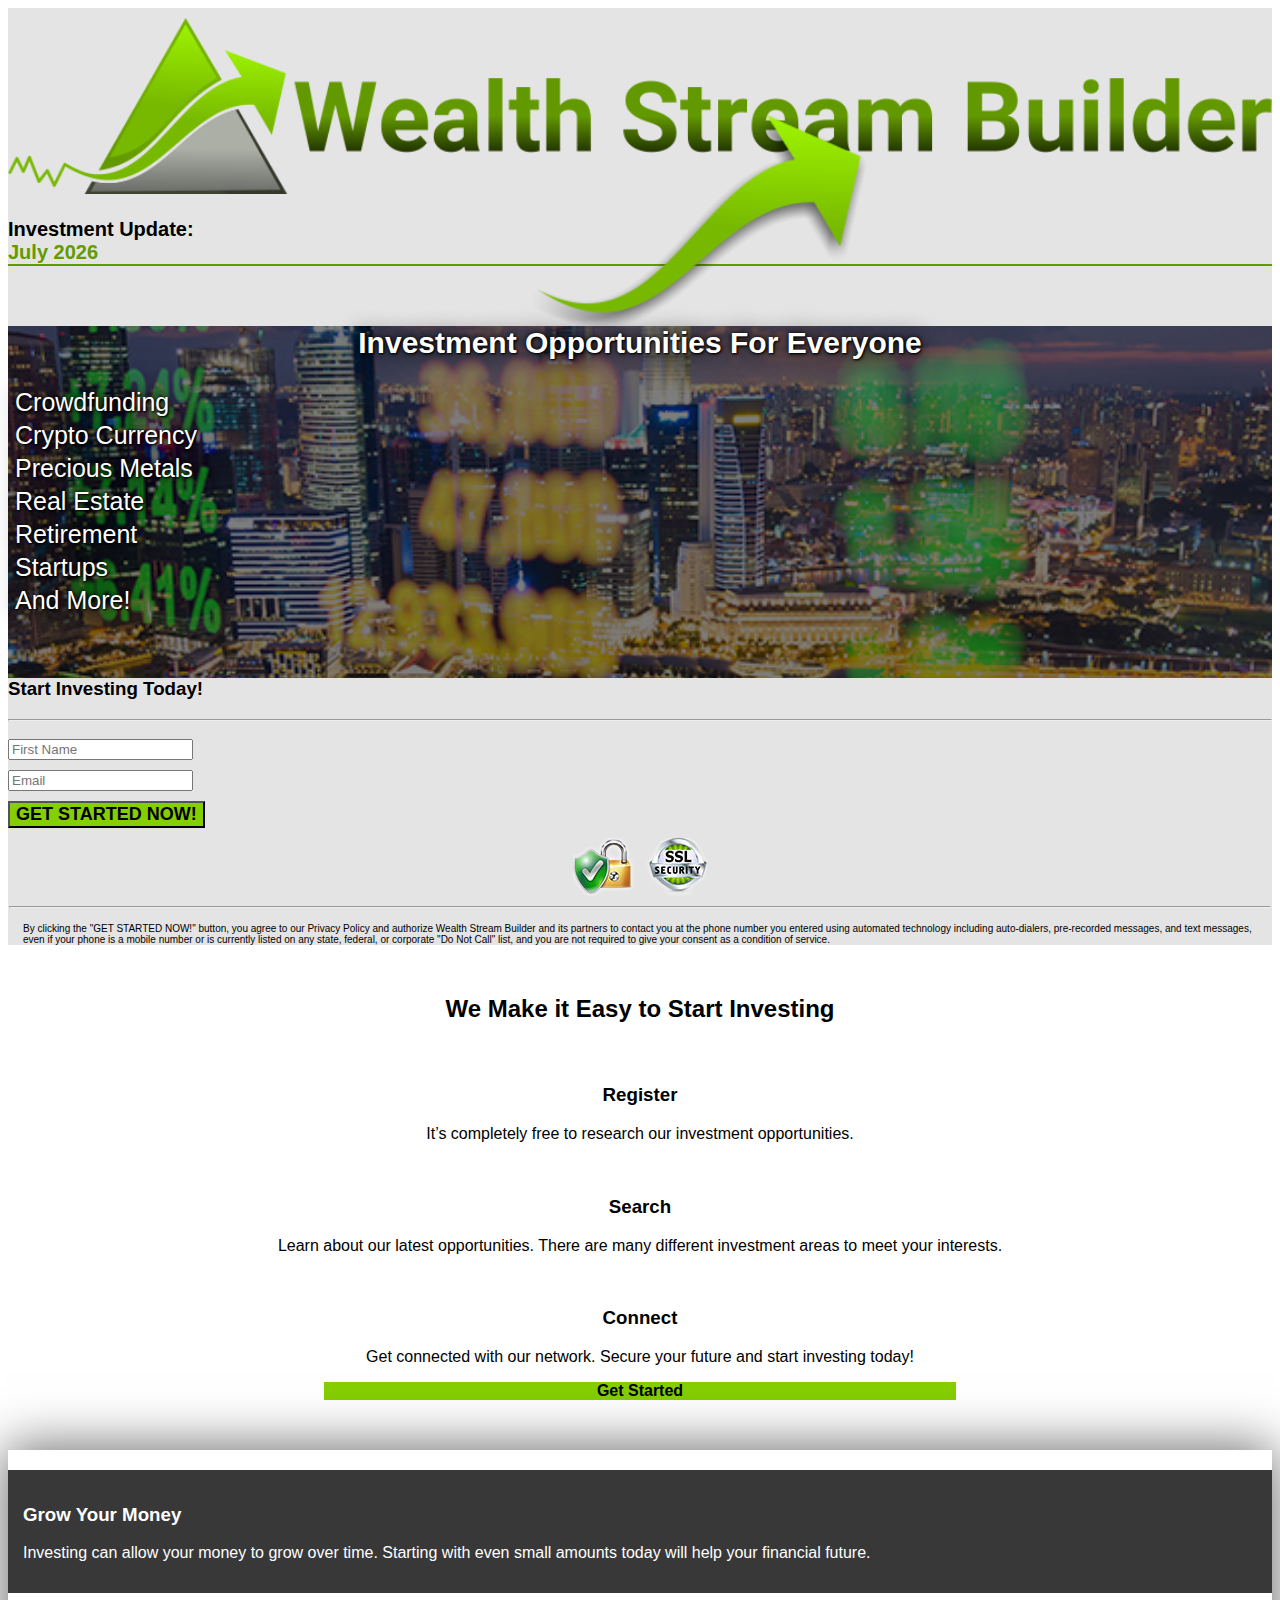
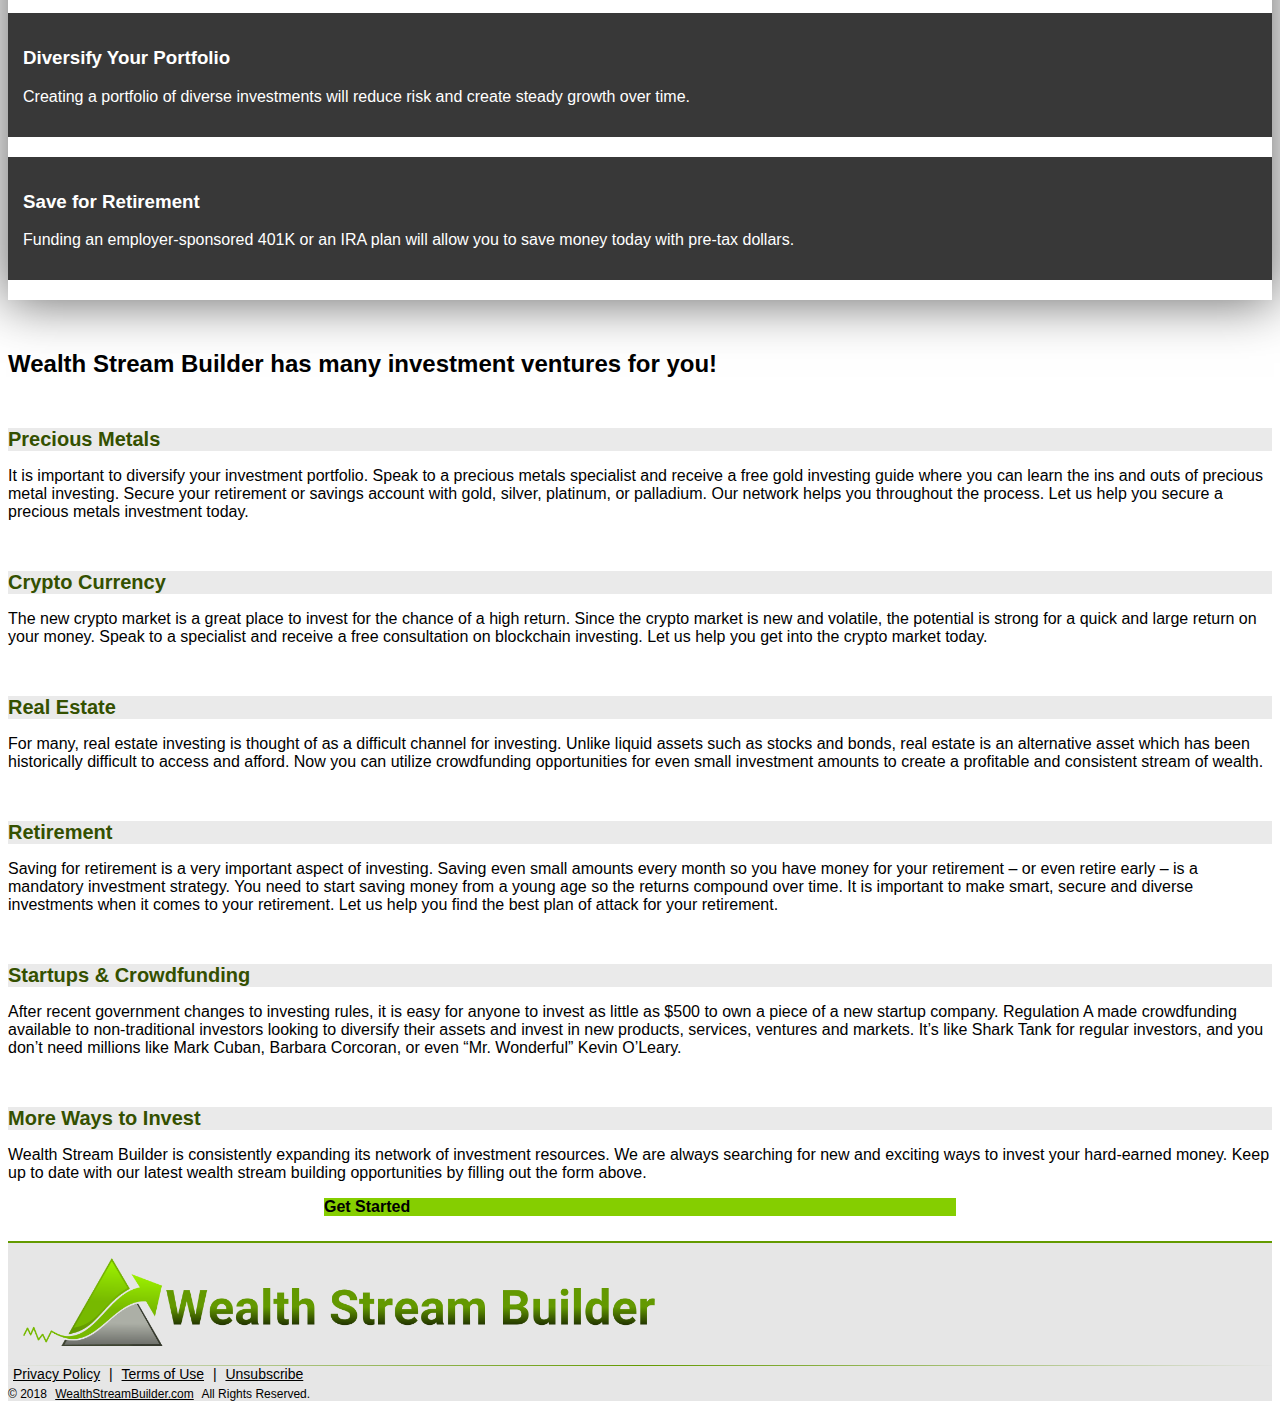
<file: index.html>
<!DOCTYPE html>
<html lang="en">
<head>
    <meta charset="UTF-8">
    <meta name="viewport" content="width=device-width, initial-scale=1.0">
    <meta http-equiv="X-UA-Compatible" content="ie=edge">
    <title>Home - Wealth Stream Builder</title>
    <!-- Bootstrap CSS -->
    <link rel="stylesheet" href="https://stackpath.bootstrapcdn.com/bootstrap/4.1.1/css/bootstrap.min.css" integrity="sha384-WskhaSGFgHYWDcbwN70/dfYBj47jz9qbsMId/iRN3ewGhXQFZCSftd1LZCfmhktB"
        crossorigin="anonymous">
    
    <!-- Font Awesome -->
    <link rel="stylesheet" href="https://use.fontawesome.com/releases/v5.1.1/css/all.css" integrity="sha384-O8whS3fhG2OnA5Kas0Y9l3cfpmYjapjI0E4theH4iuMD+pLhbf6JI0jIMfYcK3yZ"
        crossorigin="anonymous">
    
    <!-- Google fonts -->
    <link href="https://fonts.googleapis.com/css?family=Josefin+Sans|Poppins|Source+Sans+Pro" rel="stylesheet">
    <!-- font-family: 'Source Sans Pro', sans-serif; font-family: 'Poppins', sans-serif; font-family: 'Josefin Sans', sans-serif; -->

    <link href="css/animate.min.css" rel="stylesheet">
    <!-- Custom CSS -->
    <link href="css/style.css" rel="stylesheet">
    <!-- favicon -->
    <link rel="icon" href="imgs/favicon.png" type="image/ico" sizes="16x16">
</head>
<body>
    <header style="background: #e4e4e4;"> 
        <div class="container">
            <div class="row">
                <div class="col-md-6">
                    <img src="imgs/logo-long.png"  id="logo-img" alt="Wealth Stream Builder">
                </div>
                <div class="col-md-6 text-right" id="right-txt">
                    Investment Update:<br><span id="dateTop"></span> 
                </div>
            </div>
        </div>
        <div>
        </div>
    <div class="line"></div>
    <div class="view">
        <div class="container">
            <div class="row">
                <!-- left side of hero img  -->
                <div class="col-lg-8 tableStyle bottomMobile">
                    <h2 id="leftTopTxt">Investment Opportunities For Everyone</h2>
                    <div class="col-lg-8 col-md-7 m-auto" id="saveOn">
                        <!-- <h2>Investments in: </h2> -->
                        <table  id="list-left">
                            <tr>
                                <th>
                                    <i class="fas fa-check-circle fa-fw"></i>
                                </th>
                                <td>Crowdfunding</td>
                            </tr>
                            <tr>
                                <th>
                                    <i class="fas fa-check-circle fa-fw"></i>
                                </th>
                                <td>Crypto Currency</td>
                            </tr>
                            <tr>
                                <th>
                                    <i class="fas fa-check-circle fa-fw"></i>
                                </th>
                                <td>Precious Metals</td>
                            </tr>
                            <tr>
                                <th>
                                    <i class="fas fa-check-circle fa-fw"></i>
                                </th>
                                <td>Real Estate</td>
                            </tr>
                            <tr>
                                <th>
                                    <i class="fas fa-check-circle fa-fw"></i>
                                </th>
                                <td>Retirement</td>
                            </tr>
                            <tr>
                                <th>
                                    <i class="fas fa-check-circle fa-fw"></i>
                                </th>
                                <td>Startups</td>
                            </tr>
                            <tr>
                                <th>
                                    <i class="fas fa-check-circle fa-fw"></i>
                                </th>
                                <td>And More!</td>
                            </tr>


                        </table>
                        <div id ="arrowDiv">
                            <img class="animated bounceIn" src="imgs/arrow.png" id="arrowImg" >
                        </div>
                    </div>
                </div>
                
                <div class="col-lg-4 formContainer topMobile">
                    <!-- Right side of hero Img - Form -->
                    <!--Form-->
                    <form class="card" id="form" data-toggle="validator" action="submit.html">
                        <!-- onSubmit="if(!confirm('Thanks for contacting us! We will be in touch with you shortly.')){return false;}" -->
                        <div class="card-body">
                            <!--Header of form-->
                            <div class="text-center">
                                <h3 class="white-text">Start Investing Today!</h3>
                                <hr class="hr-light">
                            </div>
                            <!--Body of form-->
                            <div class="row">
                    
                                <!-- First name form field-->
                                <div class="md-form col-12">
                                    <input type="text" id="fName-form" class="white-text form-control form-parts" placeholder="First Name" required="required">
                                </div>
                    
                                <!-- Email form field-->
                                <div class="md-form col-12">
                                    <input type="email" id="email-form" class="white-text form-control form-parts" placeholder="Email" data-error="Bruh, that email address is invalid"
                                        required="required">
                                </div>
                    
                                <div class="text-center col-12">
                                    <button class="btn btn-block form-parts formBtn animated bounceIn" id="submitBtn" type="submit">GET STARTED NOW!</button>
                                    <div id="messages_content"></div>
                                </div>
                                <div class="md-form">
                                    <img src="imgs/secure.png" alt="secure" id="secureImg">
                                    <hr class="hr-light" style="margin:1px">
                                    <p id="disclaim">
                                        By clicking the "GET STARTED NOW!" button, you agree to our Privacy Policy and authorize Wealth Stream Builder and its partners
                                        to contact you at the phone number you entered using automated technology including auto-dialers, pre-recorded
                                        messages, and text messages, even if your phone is a mobile number or is currently listed on any state,
                                        federal, or corporate "Do Not Call" list, and you are not required to give your consent as a condition
                                        of service.</p>
                    
                                </div>
                            </div>
                    </form>
                </div>
               
            </div>
        </div>
    </div>
    </header>
    <!-- Info Dropdowns -->
    <section class="content-afterform">
        <div class="container">
            <h2>We Make it Easy to Start Investing</h2>
            <div class="row" id="three-bullets">
                <div class="col-md-4 bounceTrigger">
                    <i class="fas fa-user-plus fa-fw icons-top"></i>
                    <h3>Register</h3>
                    <p>
                        It’s completely free to
                        research our investment opportunities.
                    </p>
                </div> 
                <div class="col-md-4 bounceTrigger">
                    <i class="fas fa-search fa-fw icons-top"></i>
                    <h3>Search</h3>
                    <p>
                        Learn about our latest opportunities.
                        There are many different investment areas to meet your interests.
                    </p>
                </div>
                <div class="col-md-4 bounceTrigger">
                    <i class="far fa-handshake fa-fw icons-top"></i>
                    <h3>Connect</h3>
                    <p>
                        Get connected with our network. Secure your future and start investing today!
                    </p>
                </div>
            </div>
            <a class="btn btn-lg btn-block animated bounceTrigger startBtn" onclick="scrollToTop(200)">Get Started</a>
        </div>
    </section><!-- End Three Bullets info -->
    <!--Overflow hidden is needed because of error with animation on mobile-->
    <div class="sectionScroll" style="color:#fff; overflow: hidden;">
        <div class="container">
            <div class="row">
                <div class="col-12">
                    <div class="row">
                        <div class="col-sm-6" >
                           
                        </div>
                        <div class="col-sm-6 block-color slideRight1">
                             <h3>Grow Your Money</h3>
                             <p>
                                Investing can allow your money to grow over time. Starting with even
                                small amounts today will help your financial future.
                             </p>
                        </div>
                    </div>

                    <div class="row">
                       
                        <div class="col-sm-6 block-color slideLeft">
                            <h3>Diversify Your Portfolio</h3>
                            <p>
                                Creating a portfolio of diverse investments will
                                reduce risk and
                                create steady growth over time.
                            </p>
                        </div>
                        <div class="col-sm-6 ">
                            
                        </div>
                    </div>

                    <div class="row">
                        <div class="col-sm-6 ">
                            
                        </div>
                        <div class="col-sm-6 block-color slideRight2">
                            <h3>Save for Retirement</h3>
                            <p>
                                Funding an employer-sponsored 401K or an IRA plan
                                will allow you to save money today with pre-tax dollars.
                            </p>
                        </div>
                    </div>
                </div>  
            </div>    
        </div>
    </div>

    <!-- Info Dropdowns -->
    <section class="accordion-section clearfix mt-3" aria-label="Question Accordions">
        <div class="container">
    
            <h2>Wealth Stream Builder has many investment ventures for you!</h2>
    
            <div class="panel-group" id="accordion" role="tablist" aria-multiselectable="true">
                <div class="panel panel-default" title="Get Started" onclick="scrollToTop(200)">
                    <div class="panel-heading p-3 mb-3" role="tab" id="heading0">
                        <h3 class="panel-title">
                            <a role="button" class="btnToTop" title="Find Savings">
                                Precious Metals
                            </a>
                            <i class="fas fa-caret-square-up"></i>
    
                        </h3>
                    </div>
                    <div>
                        <div class="panel-body px-3 mb-4">
                            <p>
                                It is important to diversify your investment portfolio. Speak to a precious metals specialist and receive a free gold
                                investing guide where you can learn the ins and outs of precious metal investing. Secure your retirement or savings
                                account with gold, silver, platinum, or palladium. Our network helps you throughout the process. Let us help you secure
                                a precious metals investment today.
                            </p>
                        </div>
                    </div>
                </div>
    
                <div class="panel panel-default" title="Get Started" onclick="scrollToTop(200)">
                    <div class="panel-heading p-3 mb-3" role="tab" id="heading1">
                        <h3 class="panel-title">
                            <a role="button" class="btnToTop" title="Find Savings">
                                Crypto Currency
                            </a>
                            <i class="fas fa-caret-square-up"></i>
                        </h3>
                    </div>
                    <div>
                        <div class="panel-body px-3 mb-4">
                            <p>
                                The new crypto market is a great place to
                                invest for the chance of a high return. Since the crypto market
                                is new and
                                volatile, the potential is strong for a quick and large return on your
                                money. Speak to a specialist and receive a free consultation on
                                blockchain
                                investing. Let us help you get into the crypto market today.
                            </p>
                        </div>
                    </div>
                </div>
    
                <div class="panel panel-default" title="Get Started" onclick="scrollToTop(200)">
                    <div class="panel-heading p-3 mb-3" role="tab" id="heading2">
                        <h3 class="panel-title">
                            <a role="button" class="btnToTop" title="Find Savings">
                                Real Estate
                            </a>
                            <i class="fas fa-caret-square-up"></i>
                        </h3>
                    </div>
                    <div>
                        <div class="panel-body px-3 mb-4">
                            <p>
                                For many, real estate investing is thought
                                of as a difficult channel for investing. Unlike liquid assets such as
                                stocks and bonds, real estate is an alternative asset which has been
                                historically difficult to access and afford. Now you can utilize
                                crowdfunding opportunities for even small investment amounts to create a
                                profitable and consistent stream of wealth.
                            </p>
                        </div>
                    </div>
                </div>
    
                <div class="panel panel-default" title="Get Started" onclick="scrollToTop(200)">
                    <div class="panel-heading p-3 mb-3" role="tab" id="heading2">
                        <h3 class="panel-title">
                            <a role="button" class="btnToTop" title="Find Savings" >
                                Retirement
                            </a>
                            <i class="fas fa-caret-square-up"></i>
                        </h3>
                    </div>
                    <div>
                        <div class="panel-body px-3 mb-4">
                            <p>
                                Saving for retirement is a very important aspect of
                                investing. Saving even small amounts every month so you have
                                money for your
                                retirement – or even retire early – is a mandatory investment
                                strategy. You
                                need to start saving money from a young age so the returns compound over
                                time. It is important to make smart, secure and diverse
                                investments when it
                                comes to your retirement. Let us help you find the best plan of
                                attack for
                                your retirement.
                            </p>
                        </div>
                    </div>
                </div>
    
                <div class="panel panel-default" title="Get Started" onclick="scrollToTop(200)">
                    <div class="panel-heading p-3 mb-3" role="tab" id="heading6">
                        <h3 class="panel-title">
                            <a role="button" class="btnToTop" title="Find Savings">
                                Startups & Crowdfunding
                            </a>
                            <i class="fas fa-caret-square-up"></i>
                        </h3>
                    </div>
                    <div>
                        <div class="panel-body px-3 mb-4">
                            <p>
                                After recent government changes to investing rules, it is easy
                                for anyone
                                to invest as little as $500 to own a piece of a new startup company.
                                Regulation A made crowdfunding available to non-traditional investors
                                looking to diversify their assets and invest in new products, services,
                                ventures and markets. It’s like Shark Tank for regular
                                investors, and you
                                don’t need millions like Mark Cuban, Barbara Corcoran, or even “Mr.
                                Wonderful” Kevin O’Leary.
                            </p>
                        </div>
                    </div>
                </div>

                <div class="panel panel-default" title="Get Started" onclick="scrollToTop(200)">
                    <div class="panel-heading p-3 mb-3" role="tab" id="heading6">
                        <h3 class="panel-title">
                            <a role="button" class="btnToTop" title="Find Savings" >
                                More Ways to Invest
                            </a>
                            <i class="fas fa-caret-square-up"></i>
                        </h3>
                    </div>
                    <div>
                        <div class="panel-body px-3 mb-4">
                            <p>
                                Wealth Stream Builder is consistently expanding its
                                network of investment resources. We are always searching for new and
                                exciting ways to invest your hard-earned money. Keep up to date with our
                                latest wealth stream building opportunities by filling out the form above.
                            </p>
                        </div>
                    </div>
                </div>
            </div>
    
        </div>
    </section><!-- End Info Dropdowns -->

    <a class="btn btn-lg btn-block animated bounceTrigger startBtn" onclick="scrollToTop(200)" >Get Started</a>

    <div class="line" style="margin-top: 25px;"></div>
    <!-- Section Logo above footer -->
    <div id="sectionFive">
        <div class="container">
            <div class="row">
                <div class="col-lg-12 text-center">
                    <img class="img-responsive" id="footerLogo" alt="Wealth Stream Builder Logo" src="imgs/logo-long.png">
                </div>
            </div>
        </div>
    </div>
    <!-- Blue line fade -->
    <div class="lineFade"></div>

    <!-- Footer Section -->
    <footer>
        <div class="container">
            <div class="row py-2">
                <div class="col-lg-12 text-center" id="altLinks">
                    <a href="#">Privacy Policy</a> |
                    <a href="#">Terms of Use</a> |
                    <a href="#">Unsubscribe</a>
                </div>
                <div class="col-lg-12 text-center" id="copyRight">
                    &copy; 2018
                    <a href="#url#"> WealthStreamBuilder.com</a> All Rights Reserved.
                </div>
            </div>
        </div>
    </footer>


    
        <!-- jQuery first, then Popper.js, then Bootstrap JS -->
        <script src="https://code.jquery.com/jquery-3.3.1.slim.min.js" integrity="sha384-q8i/X+965DzO0rT7abK41JStQIAqVgRVzpbzo5smXKp4YfRvH+8abtTE1Pi6jizo"
            crossorigin="anonymous"></script>
        <script src="https://cdnjs.cloudflare.com/ajax/libs/popper.js/1.14.3/umd/popper.min.js" integrity="sha384-ZMP7rVo3mIykV+2+9J3UJ46jBk0WLaUAdn689aCwoqbBJiSnjAK/l8WvCWPIPm49"
            crossorigin="anonymous"></script>
        <script src="https://stackpath.bootstrapcdn.com/bootstrap/4.1.1/js/bootstrap.min.js" integrity="sha384-smHYKdLADwkXOn1EmN1qk/HfnUcbVRZyYmZ4qpPea6sjB/pTJ0euyQp0Mk8ck+5T"
            crossorigin="anonymous"></script>
        <!-- Custom Js -->
        <script src="./js/script.js"></script>
</body>
</html>
</file>
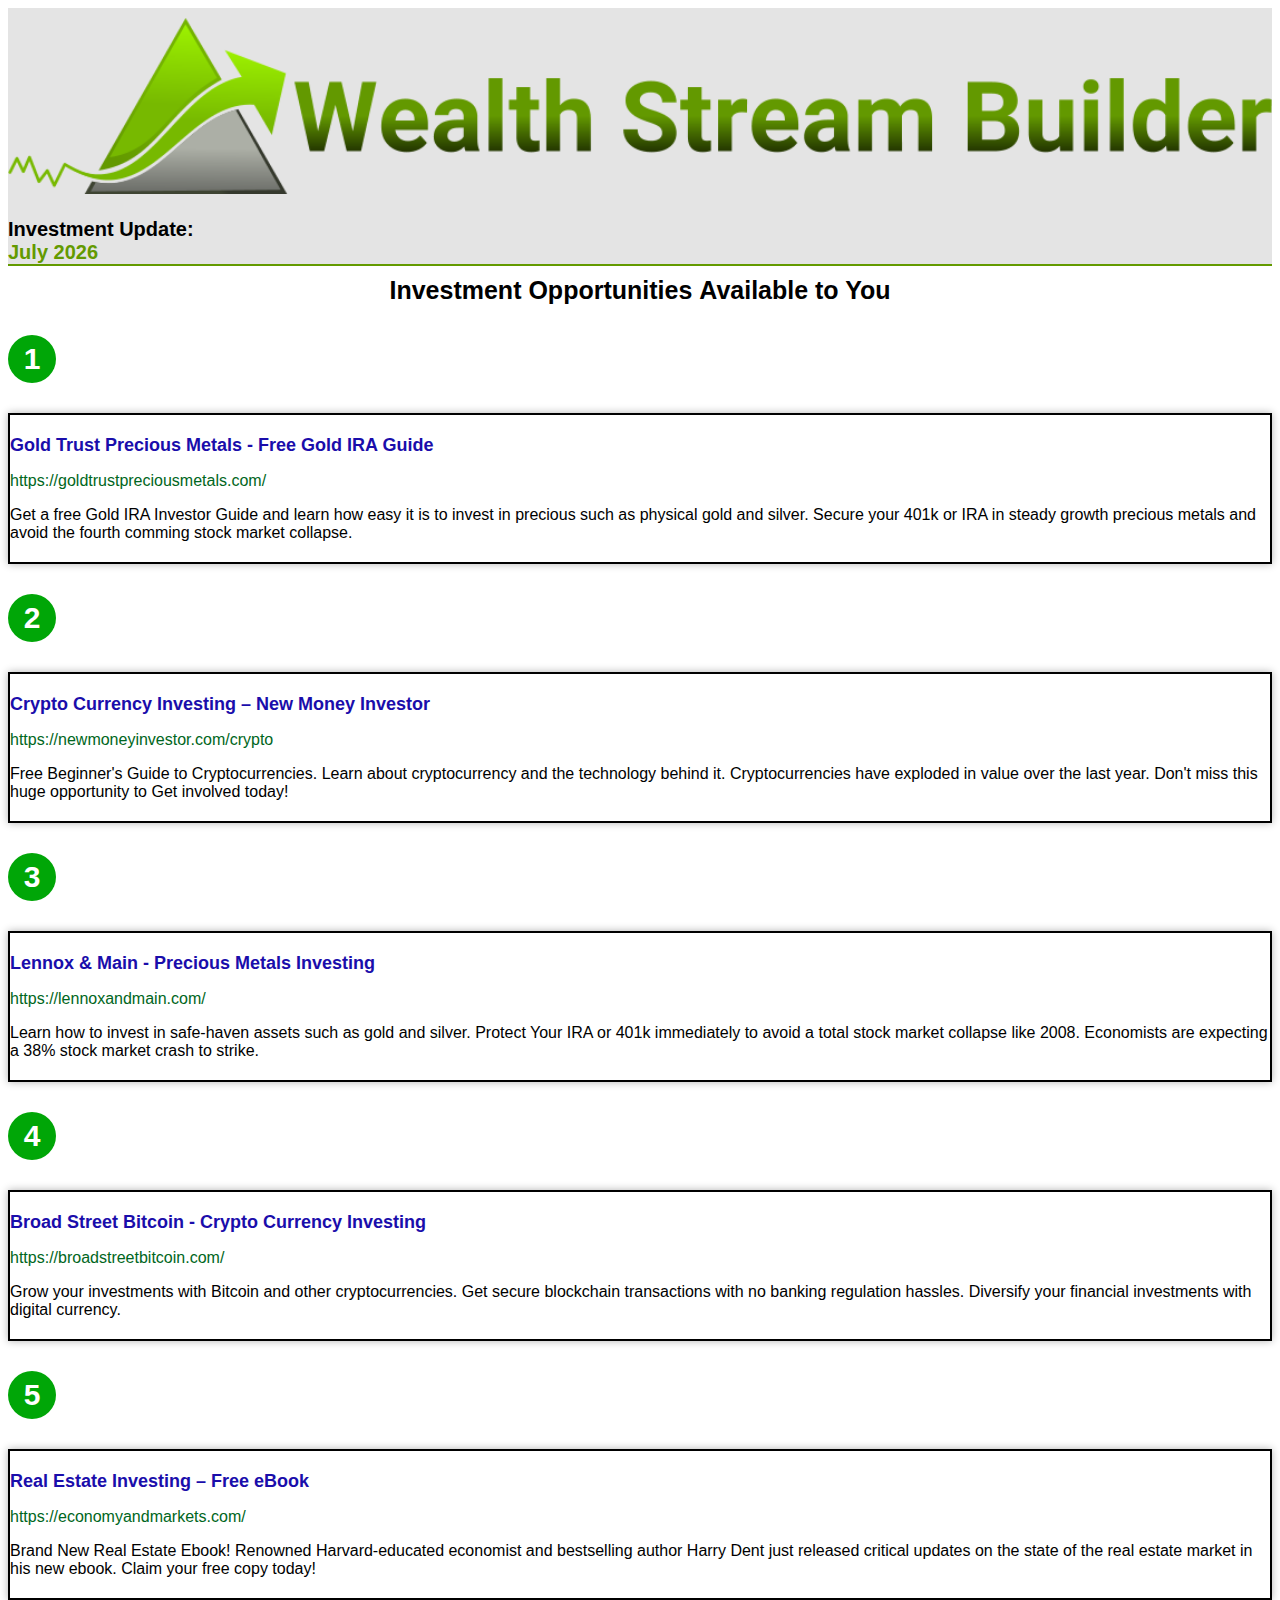
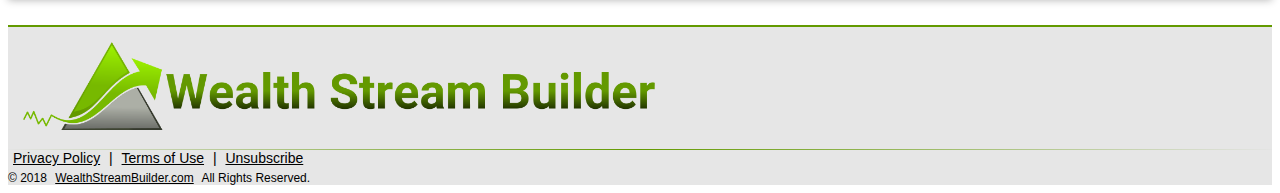
<file: submit.html>
<!DOCTYPE html>
<html lang="en">
<head>
    <meta charset="UTF-8">
    <meta name="viewport" content="width=device-width, initial-scale=1.0">
    <meta http-equiv="X-UA-Compatible" content="ie=edge">
    <title>Submit - Wealth Stream Builder</title>

    <!-- Bootstrap CSS -->
    <link rel="stylesheet" href="https://stackpath.bootstrapcdn.com/bootstrap/4.1.1/css/bootstrap.min.css" integrity="sha384-WskhaSGFgHYWDcbwN70/dfYBj47jz9qbsMId/iRN3ewGhXQFZCSftd1LZCfmhktB"
        crossorigin="anonymous">
    
    <!-- Font Awesome -->
    <link rel="stylesheet" href="https://use.fontawesome.com/releases/v5.1.1/css/all.css" integrity="sha384-O8whS3fhG2OnA5Kas0Y9l3cfpmYjapjI0E4theH4iuMD+pLhbf6JI0jIMfYcK3yZ"
        crossorigin="anonymous">
    
    <!-- Google fonts -->
    <link href="https://fonts.googleapis.com/css?family=Josefin+Sans|Poppins|Source+Sans+Pro" rel="stylesheet">
    <!-- font-family: 'Source Sans Pro', sans-serif; font-family: 'Poppins', sans-serif; font-family: 'Josefin Sans', sans-serif; -->

    <link href="css/animate.min.css" rel="stylesheet">
    <!-- Custom CSS -->
    <link href="css/style.css" rel="stylesheet">
    <!-- favicon -->
    <link rel="icon" href="imgs/favicon.png" type="image/ico" sizes="16x16">
</head>
<body>
    <header style="background: #e4e4e4;">
        <div class="container">
            <div class="row">
                <div class="col-md-6">
                    <img src="imgs/logo-long.png" id="logo-img" alt="Wealth Stream Builder">
                </div>
                <div class="col-md-6 text-right" id="right-txt">
                    Investment Update:<br><span id="dateTop"></span>
                </div>
            </div>
        </div>
        <div>
        </div>
        <div class="line"></div>
    </header>

    <h2 id="page-welcome">Investment Opportunities <span id="mobileHeading">For You</span> <span id="desktopHeading"  >Available to You</span></h2>
    
    <div class="container">
        <div class="row">
            
            <!-- 1 -->
            <div class="col-3 col-md-2 col-lg-1 list-num animated bounceIn">
                <p>1</p>
            </div>
            <div class="col-sm-12 col-md-10 col-lg-11 border-blocks  "  >
               
                    <div class="listing-block" id="first-block">
                        <h3 class="listing-title"><a href="https://goldtrustpreciousmetals.com/"><span class="showContentMobile">Gold Trust Precious Metals</span><span class="showContentDesktop">Gold Trust Precious Metals - Free Gold IRA Guide</span></a></h3>
                        <p class="listing-url">https://goldtrustpreciousmetals.com/</p>
                        <p class="listing-description"> 
                            <span class="showContentMobile">Get a free Gold IRA Investor Guide and learn how easy it is to invest in gold.</span>
                            <span class="showContentDesktop">Get a free Gold IRA Investor Guide and learn how easy it is to invest in precious such as physical gold and silver.
                            Secure your 401k or IRA in steady growth precious metals and avoid the fourth comming stock market collapse.</span>
                            <!-- Secure your 401k or IRA in precious metals today! -->
                        </p>
                    </div>
                
            </div>

            <!-- 2 -->
            <div class="col-3 col-md-2 col-lg-1 list-num animated bounceIn delay-1s">
                <p>2</p>
            </div>
            <div class="col-sm-12 col-md-10 col-lg-11 border-blocks " >
                
                    <div class="listing-block">
                        <h3 class="listing-title"><a href="https://newmoneyinvestor.com/cryptocurrency-investment-guide/?s1=470392&s2=569176270&s3=&s4=102114dc50c90815059adff055e7fc"><span class="showContentMobile">Free Cryptocurrency Guide</span><span class="showContentDesktop"> Crypto Currency Investing – New Money Investor</span></a></h3>
                        <p class="listing-url">https://newmoneyinvestor.com/crypto</p>
                        <p class="listing-description">
                            <span class="showContentMobile">Free Beginner's Guide to invest in Cryptocurreny and the tech behind it.</span>
                            <span class="showContentDesktop">Free Beginner's Guide to Cryptocurrencies. Learn about cryptocurrency and the technology behind it.
                            Cryptocurrencies have exploded in value over the last year.
                            Don't miss this huge opportunity to Get involved today!</span>
                        </p>
                    </div>
                
            </div>

            <!-- 3 -->
            <div class="col-3 col-md-2 col-lg-1 list-num animated bounceIn delay-2s">
                <p>3</p>
            </div>
            <div class="col-sm-12 col-md-10 col-lg-11 border-blocks">
        
                <div class="listing-block">
                    <h3 class="listing-title"><a href="https://lennoxandmain.com/l1/?"><span class="showContentMobile">Lennox &amp; Main Investments</span><span class="showContentDesktop">Lennox &amp; Main - Precious Metals Investing</span></a></h3>
                    <p class="listing-url">https://lennoxandmain.com/</p>
                    <p class="listing-description">
                        <span class="showContentMobile">Protect Your IRA or 401k with precious  metals. The Stock Market will soon crash! 
                         </span>

                        <span class="showContentDesktop">Learn how to invest in safe-haven assets such as gold and silver. Protect Your IRA or 401k immediately to avoid a total
                        stock market collapse like 2008. Economists are expecting a 38% stock market crash to strike.</span>
                    </p>
                </div>
            </div>

            <!-- 4 -->
            <div class="col-3 col-md-2 col-lg-1 list-num animated bounceIn delay-3s">
                <p>4</p>
            </div>
            <div class="col-sm-12 col-md-10 col-lg-11 border-blocks">
                <div class="listing-block">
                    <h3 class="listing-title"><a href="https://broadstreetbitcoin.com/l1/?"><span class="showContentMobile">Broad Street Bitcoin</span><span class="showContentDesktop">Broad Street Bitcoin - Crypto Currency Investing</span></a></h3>
                    <p class="listing-url">https://broadstreetbitcoin.com/</p>
                    <p class="listing-description">
                        <span class="showContentMobile">Diversify your IRA or 401K with digital currency. Secure blockchain, no hassles.</span>
                        <span class="showContentDesktop">Grow your investments with Bitcoin and other cryptocurrencies. Get secure blockchain transactions with no banking
                        regulation hassles. Diversify your financial investments with digital currency.</span>
                        
                    </p>
                </div>
            </div>

            <!-- 5 -->
            <div class="col-3 col-md-2 col-lg-1 list-num animated bounceIn delay-4s">
                <p>5</p>
            </div>
            <div class="col-sm-12 col-md-10 col-lg-11 border-blocks">
                <div class="listing-block">
                    <h3 class="listing-title"><a href="https://research.economyandmarkets.com/X195U477/?sub_id=#affid#&aff_sub2=#s1#&aff_sub3=#reqid#"><span class="showContentMobile">Free Real Estate eBook</span> <span class="showContentDesktop">Real Estate Investing – Free eBook</span></a></h3>
                    <p class="listing-url">https://economyandmarkets.com/</p>
                    <p class="listing-description">
                        <span class="showContentMobile">New real estate eBook! Renowned Harvard-educated economist and bestselling author.</span>     
                        <span class="showContentDesktop">Brand New Real Estate Ebook! Renowned Harvard-educated economist and bestselling author Harry Dent just released
                        critical updates on the state of the real estate market in his new ebook. Claim your free copy today!</span>                
                    </p>
                </div>
            </div>
            
        </div>    
    </div>

    <div class="line" style="margin-top: 25px;"></div>
    <!-- Section Logo above footer -->
    <div id="sectionFive">
        <div class="container">
            <div class="row">
                <div class="col-lg-12 text-center">
                    <img class="img-responsive" id="footerLogo" alt="Wealth Stream Builder Logo" src="imgs/logo-long.png">
                </div>
            </div>
        </div>
    </div>
    <!-- Blue line fade -->
    <div class="lineFade"></div>
    
    <!-- Footer Section -->
    <footer>
        <div class="container">
            <div class="row py-2">
                <div class="col-lg-12 text-center" id="altLinks">
                    <a href="#">Privacy Policy</a> |
                    <a href="#">Terms of Use</a> |
                    <a href="#">Unsubscribe</a>
                </div>
                <div class="col-lg-12 text-center" id="copyRight">
                    &copy; 2018
                    <a href="#url#"> WealthStreamBuilder.com</a> All Rights Reserved.
                </div>
            </div>
        </div>
    </footer>

    <!-- jQuery first, then Popper.js, then Bootstrap JS -->
    <script src="https://code.jquery.com/jquery-3.3.1.slim.min.js" integrity="sha384-q8i/X+965DzO0rT7abK41JStQIAqVgRVzpbzo5smXKp4YfRvH+8abtTE1Pi6jizo"
        crossorigin="anonymous"></script>
    <script src="https://cdnjs.cloudflare.com/ajax/libs/popper.js/1.14.3/umd/popper.min.js" integrity="sha384-ZMP7rVo3mIykV+2+9J3UJ46jBk0WLaUAdn689aCwoqbBJiSnjAK/l8WvCWPIPm49"
        crossorigin="anonymous"></script>
    <script src="https://stackpath.bootstrapcdn.com/bootstrap/4.1.1/js/bootstrap.min.js" integrity="sha384-smHYKdLADwkXOn1EmN1qk/HfnUcbVRZyYmZ4qpPea6sjB/pTJ0euyQp0Mk8ck+5T"
        crossorigin="anonymous"></script>
    <!-- Custom Js -->
    <script src="./js/script.js"></script>
</body>
</html>
</file>
<file: css/style.css>
body{
    font-family:'Roboto', Tahoma, Geneva, Verdana, sans-serif;
}

#logo-img{
    width:100%;
    margin-top: 10px;
    margin-bottom: 10px;
}
.line{
    height: 2px;
    background: #639a00;
    width:100%;
}
#leftTopTxt{
    margin-top:15px;
    text-align: center;
    /*  text-shadow: #345000 1px 0 10px; */
     text-shadow: 1px 1px 2px black, 0 0 25px rgb(0, 0, 0), 0 0 5px rgb(0, 0, 0);
    color:#fff;
    font-size:25px;
} 
#right-txt{
    font-weight: bold;
    font-size: 20px;
    margin-top: 10px;
    display: none;
}
#right-txt span{
    color: #639a00;
}

.view{
     background-image: url(../imgs/city-2.jpg);
    /*background-repeat: no-repeat;
    background-size: auto; */
    /* height: 1000px; */
       /* The image used */
    /* Set a specific height */
   /*  height:740px;  */
    /* Create the parallax scrolling effect */
    background-attachment: fixed;
    background-position: center;
    background-repeat: no-repeat;
    background-size: cover;    
}

/*  Start Form Styles */
.formContainer{
    margin-top: 8px;
}
form{
    /* background: rgba(255, 255, 255, 0.5)!important; */
    background: #e4e4e4!important;

}

.form-parts{
    margin-top: 10px;
}

#submitBtn{
    font-weight: bold;
    color:#000;
    background: #85CE00;
    font-size:18px;
}

.formBtn:hover {
  transition : 0.3s;
  box-shadow : 0px 0px 1px 6px #00A607;
  cursor : pointer;
}

#secureImg{
    display:block;
    margin-left: auto;
    margin-right: auto;
    margin-top:10px;
    margin-bottom: 10px
}

#disclaim{
    margin-bottom: 0;
    padding-right: 15px;
    padding-left: 15px;
    color: #000;
    margin-top: 15px;
    font-size:10px;
}
/* left of form styles */
.tableStyle{
    color:#fff;
    font-size: 25px;
    /* text-shadow: #000 1px 0 10px; */
   /*  text-shadow: 2px 2px 5px black; */
     text-shadow: 1px 1px 2px black, 0 0 25px #000, 0 0 5px #000;
}

#saveOn{
    margin-bottom: 15px!important;
}

#arrowImg{
        display: none;
     }
/* End Form Styles */




/* Content After Form Styles  */
.content-afterform{
    margin-top: 50px;
    text-align:center;
    margin-bottom:50px;
}
.icons-top{
    color:#639900;
    font-size:40px;
    display: inline-block;
}
#three-bullets{
    margin-top:25px;
}
.startBtn{
    background: #85CE00;
    color: #000!important;
    font-weight: bold;
    width: 50%;
    display: block;
    margin:0 auto;
}
.startBtn:hover{
    background: #639900;
    color: #fff!important;
    
}
/* End Content After Form Styles  */


/* Start Of Scroll Section */

.sectionScroll{
    background-image: url(../imgs/ImgScroll.jpg);
    background-attachment: fixed;
    background-position: center;
    background-repeat: no-repeat;
    background-size: cover;
    box-shadow: 0 0 50px 2px rgba(1, 1, 1, 0.6);

}

.block-color{
    background:rgba(0, 0, 0, 0.781);;
    margin-top: 20px;
    margin-bottom:20px;
    padding:15px;
}

/* END Of Scroll Section */

/* Start of info blocks */
.accordion-section .panel-default .panel-heading {
    border: 0;
    background: #eaeaea;
    padding: 0;
    margin-top:50px;
}

.panel-title{
    margin-bottom: 0;
}

.accordion-section h2{
    margin-top:50px;
}

.panel-default:hover{
    cursor: pointer;
}

.panel-heading{
    color: #345000;
}

.panel-heading h3 {
    font-size: 1.25rem;
}



.panel-heading:hover{
    color: #639900
}

.btnToTop:hover{
    cursor: pointer;
}

/* End of info blocks */

/*   footer section */
/* section logo above footer */
#sectionFive{
    background-color: #e6e6e6;
   
}
/* footer */
#footerLogo{
    width:90%;
    margin:15px;
}
.lineFade{ 
    height:1px;
    background: #e4e4e4;
    background: -webkit-gradient(linear, 0 0, 100% 0, from(#e4e4e4), to(#e4e4e4), color-stop(50%, #639a00));
}
/*   end third section */
footer{
    background-color: #e6e6e6;
    color: black;
}

footer a{
    padding-right: 5px;
    padding-left: 5px;
    color: #000;
}
footer a:hover{
    color: #345000;
}

#altLinks{
    font-size: 14px;
    padding-bottom: 5px;
}

#copyRight{
    font-size: 12px;
}
/*   end footer section */


/*
####################################################
SUBMIT PAGE STYLES
####################################################
*/

#page-welcome{
    text-align: center;
    margin: 10px;
    font-size: 18px;
    font-weight: bold;
}
#desktopHeading {
    display:none;
}

#mobileHeading{
    display: inline-block;
}

.showContentMobile{
 display: inline-block;
}

.showContentDesktop{
    display:none;
}

.border-blocks {
    border:2px solid black;
    margin-bottom:10px;
    -webkit-box-shadow: 0px 0px 8px rgba(0,0,0,0.3);
    -moz-box-shadow: 0px 0px 8px rgba(0,0,0,0.3);
    box-shadow: 0px 0px 8px rgba(0,0,0,0.3);
}

.list-num{
    text-align: right;
    margin-top:auto;
    margin-bottom: auto; 
    font-size: 30px;
}

.list-num p{
    /* background-color: #00A607;
    text-align: center;
    border-radius: 100%; */
    
    background: #00A607;
    border-radius: 0.8em;
    -moz-border-radius: 0.8em;
    -webkit-border-radius: 0.8em;
    color: #ffffff;
    display: inline-block;
    font-weight: bold;
    line-height: 1.6em;
    /* margin-right: 15px; */
    text-align: center;
    width: 1.6em;
    display:none;
}


/* #first-block{
    margin-top:26px;
} */
.listing-block {
    margin-top:20px;
    margin-bottom: 20px;
}
.listing-title{
    font-size: 18px;
    margin-bottom: 0;
}
.listing-title a{
    color: #1a0dab;
    /* text-decoration: underline; */
}
.listing-title a:visited {
    color: #609;
}

.listing-title a span:hover{
    text-decoration: underline;
}

.listing-url{
    color: #006621;
    margin-bottom:0;
    /* overflow: hidden; */
    overflow-wrap: break-word;
}

/*
####################################################
END SUBMIT PAGE STYLES 
####################################################
*/


/*
####################################################
M E D I A  Q U E R I E S
####################################################
*/
 
/*
::::::::::::::::::::::::::::::::::::::::::::::::::::
Bootstrap 4 breakpoints
*/
 
/* 
Extra small devices (portrait phones, less than 544px) 
No media query since this is the default in Bootstrap because it is "mobile first"
*/

 
/* Small devices (landscape phones, 544px and up) */
@media (min-width: 544px) { 
    /* Form Styles */ 

    .formContainer{
        margin-top: 18px;
    }
    /* Content After Form Styles  */
}
 
/* Medium devices (tablets, 768px and up) The navbar toggle appears at this breakpoint */
@media (min-width: 768px) {  

    #right-txt{
        display: block;
    }
    .formContainer{
        margin-top: 36px;
        margin-bottom: 36px;
    }
    #leftTopTxt {
        margin-top: 36px;
    }

    
    /* Content After Form Styles  */

    /*  submit page style */
    #page-welcome{
        font-size:25px;
        font-weight:bold;
    }

    #desktopHeading {
        display: inline-block;
    
    }

    #mobileHeading{
        display:none;
        
    }

    .showContentMobile{
 display:none;
}

.showContentDesktop{
    display: inline-block;
}

    .list-num p{
        display: block;
    }

    /* Footer Styles - Both Pages */
    #footerLogo{
        width:60%;
    }

}
 
/* Large devices (desktops, 992px and up) */
@media (min-width: 992px) { 
    /* Form Styles */
     #leftTopTxt{
        font-size:30px;
        margin-top: 50px;
    }
    .formContainer{
        margin-top: 50px;
        margin-bottom: 50px;
    }

  
    #arrowImg{
        display: block;
        width: 369px;
        position: absolute;
        top: 11%;
        left: 40%;
    }

    
    /* Content After Form Styles  */
    #footerLogo{
        width:50%;
    }
}
 
/* Extra large devices (large desktops, 1200px and up) */
@media (min-width: 1200px) { 
    /* Form Styles */ 
    .formContainer, #leftTopTxt{
        margin-top: 60px;
    }


    
    /* Content After Form Styles  */

}
 
 
 
/*
::::::::::::::::::::::::::::::::::::::::::::::::::::
Custom media queries
*/
 
/* Set width to make card deck cards 100% width */
@media (max-width: 950px) { 

}
</file>
